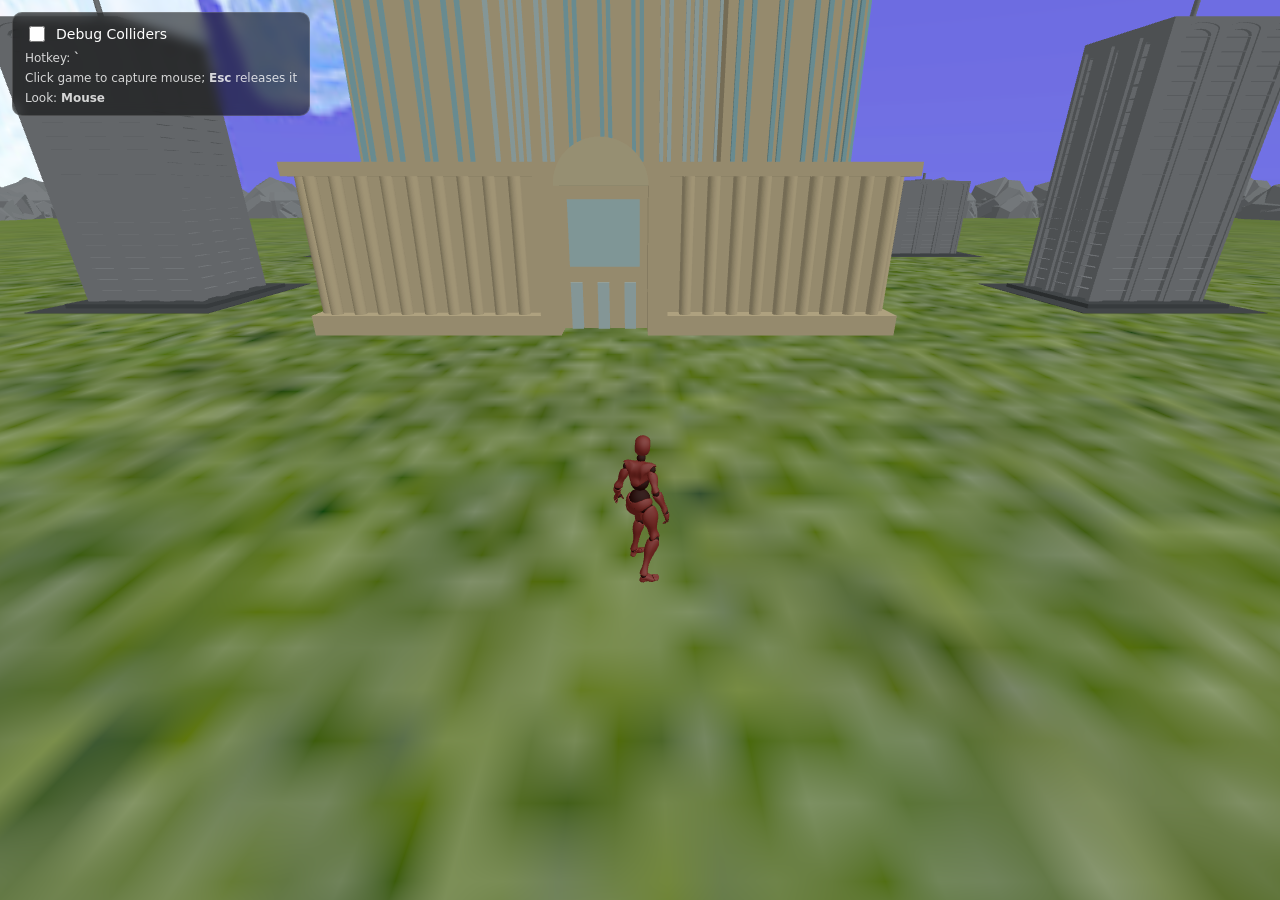
<file: templates/basic_game.html>
<!DOCTYPE html>
<html lang="en">
<head>
  <meta charset="UTF-8" />
  <title>Player (FBX Animated) + Original Map</title>
  <style>
    html, body { margin: 0; height: 100%; overflow: hidden; background: #000; }
    canvas { display: block; }

    /* ---------- Debug UI ---------- */
    #debug-ui {
      position: fixed;
      top: 12px;
      left: 12px;
      z-index: 9999;
      font-family: system-ui, -apple-system, Segoe UI, Roboto, Arial, sans-serif;
      font-size: 14px;
      color: #fff;
      user-select: none;
      background: rgba(0,0,0,0.55);
      border: 1px solid rgba(255,255,255,0.15);
      border-radius: 10px;
      padding: 10px 12px;
      backdrop-filter: blur(6px);
    }
    #debug-ui label {
      display: flex;
      gap: 8px;
      align-items: center;
      cursor: pointer;
    }
    #debug-ui input[type="checkbox"] {
      width: 16px;
      height: 16px;
      accent-color: #8be9fd;
      cursor: pointer;
    }
    #debug-ui .hint {
      margin-top: 6px;
      font-size: 12px;
      opacity: 0.8;
    }
  </style>
</head>
<body>
  <script src="/static/js/ammo/ammo.wasm.js"></script>

  <script type="importmap">
  {
    "imports": {
      "three": "/static/js/three/three.module.js"
    }
  }
  </script>

  <script type="module">
    import * as THREE from '/static/js/three/three.module.js';
    import { FBXLoader } from '/static/js/three/loaders/FBXLoader.js';
    import { MTLLoader } from '/static/js/three/MTLLoader.js';
    import { OBJLoader } from '/static/js/three/OBJLoader.js';

    // -------- Debug --------
    let DEBUG_MODE = false;

    // -------- Config --------
    const GRAVITY = -9.81;
    const PLANE_SIZE = 1000;

    const PLAYER_MOVE_MIDAIR = true;
    const PLAYER_MID_AIR_DAMPEN = 0.5;
    const PLAYER_JUMP_IMPULSE = 35;

    const PLAYER_DEFAULT_FRICTION = 2.5;
    const GROUND_NORMAL_MIN_Y = 0.10;
    const GROUND_BAND_FRACTION = 0.10;

    // Helps the bottom of the capsule move over small inclines and uneven ground.
    const PLAYER_SLOPE_DETECTOR_HEIGHT = 10.0;
    const PLAYER_SLOPE_UP_FORCE = 40.0;

    // Wall collisions push the player away instead of allowing them to cling to the surface.
    const WALL_NORMAL_MAX_Y = 0.30;
    const WALL_PUSH_AWAY_FORCE = 65.0;
    const WALL_PUSH_DOWN_FORCE = 35.0;


    // Camera follow
    const CAMERA_DISTANCE = 35;
    const CAMERA_LOOK_HEIGHT = 4;
    const CAMERA_INITIAL_PITCH_DEG = 30;
    const CAMERA_MIN_PITCH_DEG = -10;
    const CAMERA_MAX_PITCH_DEG = 60;

    // Player capsule physics
    const PLAYER_RADIUS = 2;
    const PLAYER_HEIGHT = 8;
    const PLAYER_MASS = 1;

    const PLAYER_STARTING_POSITION = new THREE.Vector3(0, 0, 0)
    const PLAYER_STARTING_YAW_DEG = 180;

    // Movement tuning
    const PLAYER_MAX_SPEED = 15.0;
    const PLAYER_SPRINT_INCREASE_PERCENT = 50;
    const PLAYER_ACCEL = 55.0;
    const PLAYER_BRAKE = 75.0;
    const PLAYER_AIR_ACCEL = 18.0;
    const PLAYER_AIR_BRAKE = 8.0;
    const PLAYER_SIDE_DAMP_GROUND = 18.0;
    const PLAYER_SIDE_DAMP_AIR = 2.0;
    const PLAYER_USE_STRAFE_DAMP = true;

    // Mouse look (radians per pixel of mouse movement)
    const MOUSE_TURN_SENSITIVITY = -0.0025;
    const MOUSE_PITCH_SENSITIVITY = 0.0025;

    // ---------- Player FBX visual + animations ----------
    const PLAYER_FBX_IDLE   = '/static/player_fbx/idle.fbx';
    const PLAYER_FBX_MOVE   = '/static/player_fbx/move.fbx';
    const PLAYER_FBX_IN_AIR = '/static/player_fbx/in_air.fbx';
    const PLAYER_FBX_JUMP   = '/static/player_fbx/jump.fbx';
    const PLAYER_FBX_LEFT_STRAFE  = '/static/player_fbx/left_strafe.fbx';
    const PLAYER_FBX_RIGHT_STRAFE = '/static/player_fbx/right_strafe.fbx';

    const PLAYER_MODEL_SCALE    = new THREE.Vector3(0.05, 0.05, 0.05);
    const PLAYER_MODEL_OFFSET   = new THREE.Vector3(0, -PLAYER_HEIGHT/2, 0);
    const PLAYER_MODEL_ROTATION = new THREE.Euler(0, 0, 0);

    const FADE_SECONDS = 0.15;

    // -------- Animation ground probe (reduces in_air sensitivity) --------
    // Enter in_air only when *no ground is within* ANIM_FALL_TRIGGER_DISTANCE below the player.
    // Return to grounded anims when ground is within ANIM_GROUND_SNAP_DISTANCE (hysteresis).
    // Also requires ANIM_AIR_MIN_TIME seconds off-ground before switching to in_air to avoid tiny gaps.
    const ANIM_PROBE_LENGTH = 10;                 // how far down we raycast to look for ground
    const ANIM_FALL_TRIGGER_DISTANCE = 4.0;      // must be farther than this to enter in_air
    const ANIM_GROUND_SNAP_DISTANCE  = 3.0;      // must be within this to snap back to grounded anims
    const ANIM_AIR_MIN_TIME          = 0.10;     // seconds before allowing in_air switch

    // Multi-ray offsets (in world units) around the player's base to ignore small ridges/gaps.
    const ANIM_GROUND_PROBE_OFFSETS = [
      new THREE.Vector3(0, 0, 0),
      new THREE.Vector3(0.35, 0, 0.35),
      new THREE.Vector3(-0.35, 0, 0.35),
      new THREE.Vector3(0.35, 0, -0.35),
      new THREE.Vector3(-0.35, 0, -0.35),
    ];

    // -------- State --------
    let scene, camera, renderer;
    let physicsWorld, tmpTransform;
    let dispatcher = null;

    // Contact-derived grounding and wall collision state
    let playerGrounded = false;
    let playerOnWall = false;
    let playerOnSlope = false;
    const playerWallNormal = new THREE.Vector3();
    let playerPtr = 0;
    let Player = null;
    let playerDebugMesh = null;

    // Animation-state air gating (prevents flicker to in_air on tiny gaps)
    let animInAir = false;
    let animAirTimer = 0;

    // FBX Visual / Animation state
    let playerVisual = null;
    let playerMixer = null;
    let cameraPitch = THREE.MathUtils.degToRad(CAMERA_INITIAL_PITCH_DEG);

    const sharedMtlLoader = new MTLLoader();
    const sharedObjLoader = new OBJLoader();

    // gameObjects = things that get synced from physics transforms every frame
    const gameObjects = [];
    const debugAxes = [];
    let debugUiCheckbox = null;

    // NEW: debug-only visuals for "world-space" trimesh colliders (we do NOT sync these)
    const staticTrimeshDebug = []; // { mesh?, axes? }

    // -------- Debug helpers --------
    function createAxes(length = 8) {
      const g = new THREE.Group();
      const x = new THREE.ArrowHelper(new THREE.Vector3(1,0,0), new THREE.Vector3(0,0,0), length, 0xff4444);
      const y = new THREE.ArrowHelper(new THREE.Vector3(0,1,0), new THREE.Vector3(0,0,0), length, 0x44ff44);
      const z = new THREE.ArrowHelper(new THREE.Vector3(0,0,1), new THREE.Vector3(0,0,0), length, 0x4444ff);
      g.add(x, y, z);
      g.visible = DEBUG_MODE;
      scene && scene.add(g);
      return g;
    }

    function setDebugMode(on) {
      DEBUG_MODE = on;
      if (debugUiCheckbox) debugUiCheckbox.checked = on;

      if (playerDebugMesh) playerDebugMesh.visible = on;

      for (const obj of gameObjects) {
        if (obj.mesh) obj.mesh.visible = on;
        if (obj.axes) obj.axes.visible = on;
      }
      for (const entry of debugAxes) entry.group.visible = on;

      // NEW: trimesh debug visuals
      for (const t of staticTrimeshDebug) {
        if (t.mesh) t.mesh.visible = on;
        if (t.axes) t.axes.visible = on;
      }
    }

    function createDebugUI() {
      const ui = document.createElement('div');
      ui.id = 'debug-ui';
      ui.innerHTML = `
        <label>
          <input id="debug-toggle" type="checkbox" />
          <span>Debug Colliders</span>
        </label>
        <div class="hint">Hotkey: <b>\`</b></div>
        <div class="hint">Click game to capture mouse; <b>Esc</b> releases it</div>
        <div class="hint">Look: <b>Mouse</b></div>
      `;
      document.body.appendChild(ui);

      debugUiCheckbox = ui.querySelector('#debug-toggle');
      debugUiCheckbox.checked = DEBUG_MODE;
      debugUiCheckbox.addEventListener('change', () => setDebugMode(debugUiCheckbox.checked));

      debugUiCheckbox.tabIndex = -1;
      debugUiCheckbox.addEventListener('keydown', (e) => {
        if (e.code === 'Space') { e.preventDefault(); e.stopPropagation(); }
      });
      debugUiCheckbox.addEventListener('click', () => debugUiCheckbox.blur());
    }

    window.addEventListener('keydown', (e) => {
      if (e.code === 'Backquote') setDebugMode(!DEBUG_MODE);
    });

    // -------- Init --------
    async function init() {
      await Ammo();
      tmpTransform = new Ammo.btTransform();

      initThree();
      createDebugUI();
      initPhysics();
      createSkySphere();
      createPlane();
      createLighting();
      createStaticGroundCollider();
      spawnEnvironment();
      await createPlayer(PLAYER_STARTING_POSITION);

      bindKeys();

      setDebugMode(DEBUG_MODE);
      update();
    }

    function initThree() {
      scene = new THREE.Scene();

      camera = new THREE.PerspectiveCamera(75, window.innerWidth / window.innerHeight, 0.1, 20000);
      camera.position.set(0, 55, 100);
      camera.lookAt(0, 0, 0);

      renderer = new THREE.WebGLRenderer({ antialias: true });
      renderer.setSize(window.innerWidth, window.innerHeight);
      renderer.outputColorSpace = THREE.SRGBColorSpace;
      document.body.appendChild(renderer.domElement);

      renderer.domElement.addEventListener('click', () => {
        if (document.pointerLockElement !== renderer.domElement) {
          renderer.domElement.requestPointerLock();
        }
      });

      document.addEventListener('mousemove', (e) => {
        if (document.pointerLockElement === renderer.domElement && Player) {
          turn(e.movementX * MOUSE_TURN_SENSITIVITY);
          cameraPitch = THREE.MathUtils.clamp(
            cameraPitch - e.movementY * MOUSE_PITCH_SENSITIVITY,
            THREE.MathUtils.degToRad(CAMERA_MIN_PITCH_DEG),
            THREE.MathUtils.degToRad(CAMERA_MAX_PITCH_DEG)
          );
        }
      });

      window.addEventListener('resize', onResize);
    }

    function initPhysics() {
      const config = new Ammo.btDefaultCollisionConfiguration();
      dispatcher = new Ammo.btCollisionDispatcher(config);
      const broadphase = new Ammo.btDbvtBroadphase();
      const solver = new Ammo.btSequentialImpulseConstraintSolver();
      physicsWorld = new Ammo.btDiscreteDynamicsWorld(dispatcher, broadphase, solver, config);
      physicsWorld.setGravity(new Ammo.btVector3(0, GRAVITY, 0));
    }

    // -------- Environment --------
    const textureLoader = new THREE.TextureLoader();

    function createSkySphere() {
      const geo = new THREE.SphereGeometry(10000, 60, 40);
      textureLoader.load('/static/textures/blue_sky.jpg', (texture) => {
        const mat = new THREE.MeshBasicMaterial({ map: texture, side: THREE.BackSide });
        scene.add(new THREE.Mesh(geo, mat));
      });
    }

    function createPlane() {
      textureLoader.load('/static/textures/grass.jpg', (texture) => {
        const plane = new THREE.Mesh(
          new THREE.PlaneGeometry(PLANE_SIZE, PLANE_SIZE),
          new THREE.MeshStandardMaterial({ map: texture })
        );
        plane.rotation.x = -Math.PI / 2;
        scene.add(plane);
      });
    }

    function createLighting() {
      scene.add(new THREE.AmbientLight(0xffffff, 0.6));
      const light = new THREE.DirectionalLight(0xffffff, 1.0);
      light.position.set(10, 20, 10);
      scene.add(light);
    }

    function createStaticGroundCollider() {
      const shape = new Ammo.btStaticPlaneShape(new Ammo.btVector3(0, 1, 0), 0);
      const transform = new Ammo.btTransform();
      transform.setIdentity();
      transform.setOrigin(new Ammo.btVector3(0, 0, 0));
      const motionState = new Ammo.btDefaultMotionState(transform);
      const rbInfo = new Ammo.btRigidBodyConstructionInfo(0, motionState, shape, new Ammo.btVector3(0, 0, 0));
      const body = new Ammo.btRigidBody(rbInfo);
      physicsWorld.addRigidBody(body);

      const mesh = new THREE.Mesh(
        new THREE.BoxGeometry(PLANE_SIZE, 2, PLANE_SIZE),
        new THREE.MeshBasicMaterial({ wireframe: true })
      );
      mesh.position.set(0, 1, 0);
      mesh.visible = DEBUG_MODE;
      scene.add(mesh);

      const axes = createAxes(20);
      debugAxes.push({ group: axes, ownerName: 'ground' });

      gameObjects.push({ name: 'ground', body, mesh, axes });
    }

    function renderStaticModel(objPath, mtlPath, position, scale, rotation) {
      sharedMtlLoader.load(mtlPath, (materials) => {
        materials.preload();
        const objLoader = new OBJLoader();
        objLoader.setMaterials(materials);
        objLoader.load(objPath, (object) => {
          object.position.copy(position);
          if (scale) object.scale.copy(scale);
          if (rotation) object.rotation.copy(rotation);
          scene.add(object);
        });
      });
    }

    function createCapsuleObstacle(position, radius, height, mass = 0, modelOptions = null, name = 'CapsuleObstacle') {
      const shape = new Ammo.btCapsuleShape(radius, height - 2 * radius);
      const transform = new Ammo.btTransform();
      transform.setIdentity();
      transform.setOrigin(new Ammo.btVector3(position.x, position.y + height / 2, position.z));
      const motionState = new Ammo.btDefaultMotionState(transform);
      const rbInfo = new Ammo.btRigidBodyConstructionInfo(mass, motionState, shape, new Ammo.btVector3(0, 0, 0));
      const body = new Ammo.btRigidBody(rbInfo);
      physicsWorld.addRigidBody(body);

      const mesh = new THREE.Mesh(
        new THREE.CapsuleGeometry(radius, height - 2 * radius, 4, 8),
        new THREE.MeshBasicMaterial({ color: 0xff0000, wireframe: true })
      );
      mesh.position.copy(position);
      mesh.visible = DEBUG_MODE;
      scene.add(mesh);

      const axes = createAxes(10);
      debugAxes.push({ group: axes, ownerName: name });

      gameObjects.push({ name, body, mesh, axes });

      if (modelOptions?.objPath && modelOptions?.mtlPath) {
        const offset = modelOptions.offset || new THREE.Vector3(0, 0, 0);
        const modelPos = position.clone().add(offset);
        renderStaticModel(
          modelOptions.objPath,
          modelOptions.mtlPath,
          modelPos,
          modelOptions.scale,
          modelOptions.rotation
        );
      }
    }

    function createBoxObstacle(position, size, mass = 0, modelOptions = null, name = 'BoxObstacle') {
      const shape = new Ammo.btBoxShape(new Ammo.btVector3(size.x / 2, size.y / 2, size.z / 2));
      const transform = new Ammo.btTransform();
      transform.setIdentity();
      transform.setOrigin(new Ammo.btVector3(position.x, position.y + size.y / 2, position.z));
      const motionState = new Ammo.btDefaultMotionState(transform);
      const rbInfo = new Ammo.btRigidBodyConstructionInfo(mass, motionState, shape, new Ammo.btVector3(0, 0, 0));
      const body = new Ammo.btRigidBody(rbInfo);
      physicsWorld.addRigidBody(body);

      const mesh = new THREE.Mesh(
        new THREE.BoxGeometry(size.x, size.y, size.z),
        new THREE.MeshBasicMaterial({ color: 0x0000ff, wireframe: true })
      );
      mesh.position.copy(position);
      mesh.visible = DEBUG_MODE;
      scene.add(mesh);

      const axes = createAxes(10);
      debugAxes.push({ group: axes, ownerName: name });

      gameObjects.push({ name, body, mesh, axes });

      if (modelOptions?.objPath && modelOptions?.mtlPath) {
        const offset = modelOptions.offset || new THREE.Vector3(0, 0, 0);
        const modelPos = position.clone().add(offset);
        renderStaticModel(
          modelOptions.objPath,
          modelOptions.mtlPath,
          modelPos,
          modelOptions.scale,
          modelOptions.rotation
        );
      }
    }

    function createBoxDynamic(position, size, mass = 0.001, modelOptions = null, name = 'BoxDynamic') {
      const shape = new Ammo.btBoxShape(new Ammo.btVector3(size.x / 2, size.y / 2, size.z / 2));
      const transform = new Ammo.btTransform();
      transform.setIdentity();
      transform.setOrigin(new Ammo.btVector3(position.x, position.y + size.y / 2, position.z));
      const motionState = new Ammo.btDefaultMotionState(transform);
      const localInertia = new Ammo.btVector3(0, 0, 0);
      shape.calculateLocalInertia(mass, localInertia);
      const rbInfo = new Ammo.btRigidBodyConstructionInfo(mass, motionState, shape, localInertia);
      const body = new Ammo.btRigidBody(rbInfo);

      body.setRestitution(0.1);
      body.setFriction(1.0);
      body.setRollingFriction(0.3);
      body.setActivationState(Ammo.DISABLE_DEACTIVATION);

      physicsWorld.addRigidBody(body);
      body.activate();

      const mesh = new THREE.Mesh(
        new THREE.BoxGeometry(size.x, size.y, size.z),
        new THREE.MeshBasicMaterial({ color: 0xffff00, wireframe: true })
      );
      mesh.position.copy(position);
      mesh.visible = DEBUG_MODE;
      scene.add(mesh);

      const axes = createAxes(10);
      debugAxes.push({ group: axes, ownerName: name });

      if (modelOptions?.objPath && modelOptions?.mtlPath) {
        const offset = modelOptions.offset || new THREE.Vector3(0, 0, 0);
        const scale = modelOptions.scale || new THREE.Vector3(1, 1, 1);
        const rotationEuler = modelOptions.rotation || new THREE.Euler(0, 0, 0);
        const rotationOffsetQuat = new THREE.Quaternion().setFromEuler(rotationEuler);

        sharedMtlLoader.load(modelOptions.mtlPath, (materials) => {
          materials.preload();
          const objLoader = new OBJLoader();
          objLoader.setMaterials(materials);
          objLoader.load(modelOptions.objPath, (object) => {
            object.position.copy(position.clone().add(offset));
            object.scale.copy(scale);
            scene.add(object);

            gameObjects.push({
              name, body, mesh,
              visual: object,
              visualOffset: offset,
              visualRotationOffset: rotationOffsetQuat,
              axes
            });
          });
        });
      } else {
        gameObjects.push({ name, body, mesh, axes });
      }
    }

    // ------------------------------------------------------------
    // NEW: Static trimesh collider from OBJ/MTL (concave-safe static)
    // We build the triangle mesh in WORLD SPACE and create a static body at identity.
    // We do NOT sync this object in syncVisualsFromPhysics().
    // ------------------------------------------------------------
    function createStaticTrimeshObstacleFromObjMtl(position, modelOptions, name = 'StaticTrimesh') {
      const objPath = modelOptions?.objPath;
      const mtlPath = modelOptions?.mtlPath;
      if (!objPath || !mtlPath) {
        console.warn(`[${name}] Missing objPath/mtlPath`);
        return;
      }

      const scale = modelOptions.scale || new THREE.Vector3(1,1,1);
      const rotation = modelOptions.rotation || new THREE.Euler(0,0,0);
      const offset = modelOptions.offset || new THREE.Vector3(0,0,0);

      // Visual position matches your existing renderStaticModel behavior: position + offset
      const visualPos = position.clone().add(offset);

      sharedMtlLoader.load(mtlPath, (materials) => {
        materials.preload();
        const objLoader = new OBJLoader();
        objLoader.setMaterials(materials);

        objLoader.load(objPath, (object) => {
          object.name = `${name}_visual`;
          object.position.copy(visualPos);
          object.scale.copy(scale);
          object.rotation.copy(rotation);
          object.updateMatrixWorld(true);
          scene.add(object);

          // Build Ammo triangle mesh from the loaded THREE object (world-space triangles)
          const triMesh = new Ammo.btTriangleMesh(true, true);

          const posAttrToTriangles = (geom) => {
            const pos = geom.attributes.position;
            if (!pos) return;

            const idx = geom.index ? geom.index.array : null;
            const v = new THREE.Vector3();

            const a = new THREE.Vector3();
            const b = new THREE.Vector3();
            const c = new THREE.Vector3();

            const readVertex = (i, out) => {
              out.set(pos.getX(i), pos.getY(i), pos.getZ(i));
            };

            if (idx) {
              for (let i = 0; i < idx.length; i += 3) {
                readVertex(idx[i],   a);
                readVertex(idx[i+1], b);
                readVertex(idx[i+2], c);

                const va = new Ammo.btVector3(a.x, a.y, a.z);
                const vb = new Ammo.btVector3(b.x, b.y, b.z);
                const vc = new Ammo.btVector3(c.x, c.y, c.z);

                triMesh.addTriangle(va, vb, vc, true);

                Ammo.destroy(va); Ammo.destroy(vb); Ammo.destroy(vc);
              }
            } else {
              for (let i = 0; i < pos.count; i += 3) {
                v.set(pos.getX(i), pos.getY(i), pos.getZ(i)); a.copy(v);
                v.set(pos.getX(i+1), pos.getY(i+1), pos.getZ(i+1)); b.copy(v);
                v.set(pos.getX(i+2), pos.getY(i+2), pos.getZ(i+2)); c.copy(v);

                const va = new Ammo.btVector3(a.x, a.y, a.z);
                const vb = new Ammo.btVector3(b.x, b.y, b.z);
                const vc = new Ammo.btVector3(c.x, c.y, c.z);

                triMesh.addTriangle(va, vb, vc, true);

                Ammo.destroy(va); Ammo.destroy(vb); Ammo.destroy(vc);
              }
            }
          };

          object.traverse((child) => {
            if (!child.isMesh || !child.geometry) return;

            // Clone geometry and bake child's WORLD transform into vertices
            const geom = child.geometry.clone();
            geom.applyMatrix4(child.matrixWorld);

            // Ensure we have triangles
            if (!geom.attributes.position) return;
            posAttrToTriangles(geom);
          });

          const useQuantizedAabbCompression = true;
          const buildBvh = true;
          const shape = new Ammo.btBvhTriangleMeshShape(triMesh, useQuantizedAabbCompression, buildBvh);
          shape.setMargin(0.02);

          // Static body at identity (since triangles are already in world space)
          const transform = new Ammo.btTransform();
          transform.setIdentity();
          transform.setOrigin(new Ammo.btVector3(0, 0, 0));
          transform.setRotation(new Ammo.btQuaternion(0, 0, 0, 1));

          const motionState = new Ammo.btDefaultMotionState(transform);
          const rbInfo = new Ammo.btRigidBodyConstructionInfo(0, motionState, shape, new Ammo.btVector3(0, 0, 0));
          const body = new Ammo.btRigidBody(rbInfo);
          physicsWorld.addRigidBody(body);

          // Optional debug wireframe for the collider: reuse the loaded visual geometry
          const dbgGeo = new THREE.BufferGeometry();
          const lines = [];
          object.updateMatrixWorld(true);

          // Build a *rough* wireframe by using Three's built-in WireframeGeometry on the visual
          // (This is debug-only, not physics-relevant)
          const wfGroup = new THREE.Group();
          object.traverse((child) => {
            if (!child.isMesh || !child.geometry) return;
            const wf = new THREE.WireframeGeometry(child.geometry);
            const wfMat = new THREE.LineBasicMaterial({ color: 0xffffff });
            const wfLines = new THREE.LineSegments(wf, wfMat);
            wfLines.applyMatrix4(child.matrixWorld);
            wfGroup.add(wfLines);
          });
          wfGroup.visible = DEBUG_MODE;
          scene.add(wfGroup);

          const axes = createAxes(10);
          axes.position.copy(position);
          axes.visible = DEBUG_MODE;

          staticTrimeshDebug.push({ mesh: wfGroup, axes });

          // Keep reference if you ever want to remove it later
          // (not synced each frame)
          console.log(`[${name}] trimesh collider created`);
        });
      });
    }

    function spawnEnvironment() {
      const crateOpts = {
        objPath: '/static/models/crate/tinker.obj',
        mtlPath: '/static/models/crate/obj.mtl',
        scale: new THREE.Vector3(1, 1, 1),
        rotation: new THREE.Euler(-Math.PI/2, 0, 0),
        offset: new THREE.Vector3(-6, -2.5, -8)
      };
      createBoxDynamic(new THREE.Vector3(-90, 0, 25),  new THREE.Vector3(5,5,5), 1.011, crateOpts, 'crate1');
      createBoxDynamic(new THREE.Vector3( 90, 0, 25),  new THREE.Vector3(5,5,5), 1.011, crateOpts, 'crate2');


      // --- SkyScraper model options ---
      const skyScraperOpts = {
        objPath: '/static/models/skyScraper/tinker.obj',
        mtlPath: '/static/models/skyScraper/obj.mtl',
        scale: new THREE.Vector3(0.3, 0.3, 0.05),
        rotation: new THREE.Euler(Math.PI / 2, Math.PI, Math.PI),
        offset: new THREE.Vector3(-1, 0, 0)
      };

      const skyScraper1Opts = {
        objPath: '/static/models/skyScraper/tinker.obj',
        mtlPath: '/static/models/skyScraper/obj.mtl',
        scale: new THREE.Vector3(0.3, 0.3, 0.1),
        rotation: new THREE.Euler(Math.PI / 2, Math.PI, Math.PI),
        offset: new THREE.Vector3(-1, 0, 0)
      };

      const skyScraper2Opts = {
        objPath: '/static/models/skyScraper2/tinker.obj',
        mtlPath: '/static/models/skyScraper2/obj.mtl',
        scale: new THREE.Vector3(1.5, 1.5, 1.5),
        rotation: new THREE.Euler(Math.PI / 2, Math.PI, Math.PI),
        offset: new THREE.Vector3(-1, 0, 0)
      };


      // spawn a building
      createStaticTrimeshObstacleFromObjMtl(
        new THREE.Vector3(0, 0, -100),
        skyScraper2Opts,
        'skyScraper1'
      );


      // spawn a building
      createStaticTrimeshObstacleFromObjMtl(
        new THREE.Vector3(100, 0, -200),
        skyScraperOpts,
        'skyScraper2'
      );

      // spawn a building
      createStaticTrimeshObstacleFromObjMtl(
        new THREE.Vector3(100, 0, -100),
        skyScraper1Opts,
        'skyScraper6'
      );

      // spawn a building
      createStaticTrimeshObstacleFromObjMtl(
        new THREE.Vector3(-100, 0, -200),
        skyScraperOpts,
        'skyScraper3'
      );

      // spawn a building
      createStaticTrimeshObstacleFromObjMtl(
        new THREE.Vector3(-100, 0, -100),
        skyScraper1Opts,
        'skyScraper7'
      );

      // spawn a building
      createStaticTrimeshObstacleFromObjMtl(
        new THREE.Vector3(100, 0, 0),
        skyScraperOpts,
        'skyScraper4'
      );

      // spawn a building
      createStaticTrimeshObstacleFromObjMtl(
        new THREE.Vector3(-100, 0, 0),
        skyScraperOpts,
        'skyScraper5'
      );




      const rockOpts = {
        objPath: '/static/models/rock/tinker.obj',
        mtlPath: '/static/models/rock/obj.mtl',
        scale: new THREE.Vector3(0.9, 0.9, 0.9),
        rotation: new THREE.Euler(0, Math.PI / 2, Math.PI / 2),
        offset: new THREE.Vector3(-30, 28, -4)
      };
      const addRock = (pos, r=30, h=60, name) => createCapsuleObstacle(pos, r, h, 0, rockOpts, name);

      let rockCounter = 1000;
      const rockSpacing = 50;
      for (let x = -PLANE_SIZE/2; x <= PLANE_SIZE/2; x += rockSpacing) {
        addRock(new THREE.Vector3(x, -30,  PLANE_SIZE/2), 30, 60, `rock${rockCounter++}`);
        addRock(new THREE.Vector3(x, -30, -PLANE_SIZE/2), 30, 60, `rock${rockCounter++}`);
      }
      for (let z = -PLANE_SIZE/2 + rockSpacing; z < PLANE_SIZE/2; z += rockSpacing) {
        addRock(new THREE.Vector3( PLANE_SIZE/2, -30, z), 30, 60, `rock${rockCounter++}`);
        addRock(new THREE.Vector3(-PLANE_SIZE/2, -30, z), 30, 60, `rock${rockCounter++}`);
      }
    }

    // -------- Player --------
    const playerActions = {
      idle: null,
      move: null,
      in_air: null,
      jump: null,
      left_strafe: null,
      right_strafe: null
    };
    let playerCurrentAction = null;
    let playerCurrentState = 'idle';

    let lastMoveAxis = 0;
    let lastSideAxis = 0;
    let playerIsSprinting = false;
    let jumpAnimationPlaying = false;
    let moveAnimDir = 1;

    const clock = new THREE.Clock();
    const keys = {};
    let spaceWasDown = false;

    async function createPlayer(position) {
      const shape = new Ammo.btCapsuleShape(PLAYER_RADIUS, PLAYER_HEIGHT - 2 * PLAYER_RADIUS);
      const transform = new Ammo.btTransform();
      transform.setIdentity();
      transform.setOrigin(new Ammo.btVector3(position.x, position.y + PLAYER_HEIGHT / 2, position.z));
      // NEW: apply starting yaw rotation to the player rigid body
      const yawRad = THREE.MathUtils.degToRad(PLAYER_STARTING_YAW_DEG);
      const startRot = new Ammo.btQuaternion(0, Math.sin(yawRad / 2), 0, Math.cos(yawRad / 2));
      transform.setRotation(startRot);
      const motionState = new Ammo.btDefaultMotionState(transform);
      const localInertia = new Ammo.btVector3(0, 0, 0);
      shape.calculateLocalInertia(PLAYER_MASS, localInertia);
      const rbInfo = new Ammo.btRigidBodyConstructionInfo(PLAYER_MASS, motionState, shape, localInertia);
      const body = new Ammo.btRigidBody(rbInfo);

      body.setRestitution(0);
      body.setFriction(PLAYER_DEFAULT_FRICTION);
      body.setDamping(0.2, 0.98);
      body.setAngularFactor(new Ammo.btVector3(0, 0, 0));
      body.setActivationState(Ammo.DISABLE_DEACTIVATION);

      physicsWorld.addRigidBody(body);
      Player = body;

      playerPtr = Ammo.getPointer(Player);

      playerDebugMesh = new THREE.Mesh(
        new THREE.CapsuleGeometry(PLAYER_RADIUS, PLAYER_HEIGHT - 2 * PLAYER_RADIUS, 8, 16),
        new THREE.MeshBasicMaterial({ color: 0x00ff00, wireframe: true })
      );
      playerDebugMesh.visible = DEBUG_MODE;
      scene.add(playerDebugMesh);

      const playerAxes = createAxes(12);
      debugAxes.push({ group: playerAxes, ownerName: 'player' });
      Player.__axes = playerAxes;

      const fbxLoader = new FBXLoader();

      const idleObj = await new Promise((resolve, reject) => {
        fbxLoader.load(PLAYER_FBX_IDLE, resolve, undefined, reject);
      });

      idleObj.scale.copy(PLAYER_MODEL_SCALE);
      idleObj.rotation.copy(PLAYER_MODEL_ROTATION);

      idleObj.traverse((c) => {
        if (c.isMesh) {
          c.castShadow = false;
          c.receiveShadow = false;
          if (c.material) c.material.transparent = false;
        }
      });

      scene.add(idleObj);
      playerVisual = idleObj;

      playerMixer = new THREE.AnimationMixer(playerVisual);

      const idleClip = (idleObj.animations && idleObj.animations.length > 0) ? idleObj.animations[0] : null;

      const [moveClip, inAirClip, jumpClip, leftStrafeClip, rightStrafeClip] = await Promise.all([
        loadFirstClipFromFBX(fbxLoader, PLAYER_FBX_MOVE),
        loadFirstClipFromFBX(fbxLoader, PLAYER_FBX_IN_AIR),
        loadFirstClipFromFBX(fbxLoader, PLAYER_FBX_JUMP),
        loadFirstClipFromFBX(fbxLoader, PLAYER_FBX_LEFT_STRAFE),
        loadFirstClipFromFBX(fbxLoader, PLAYER_FBX_RIGHT_STRAFE)
      ]);

      if (idleClip)        playerActions.idle         = playerMixer.clipAction(idleClip);
      if (moveClip)        playerActions.move         = playerMixer.clipAction(moveClip);
      if (inAirClip)       playerActions.in_air       = playerMixer.clipAction(inAirClip);
      if (jumpClip)        playerActions.jump         = playerMixer.clipAction(jumpClip);
      if (leftStrafeClip)  playerActions.left_strafe  = playerMixer.clipAction(leftStrafeClip);
      if (rightStrafeClip) playerActions.right_strafe = playerMixer.clipAction(rightStrafeClip);

      for (const k of ['idle','move','in_air','left_strafe','right_strafe']) {
        const a = playerActions[k];
        if (!a) continue;
        a.setLoop(THREE.LoopRepeat, Infinity);
        a.clampWhenFinished = false;
        a.enabled = true;
        a.timeScale = 1;
      }

      if (playerActions.jump) {
        playerActions.jump.setLoop(THREE.LoopOnce, 1);
        playerActions.jump.clampWhenFinished = true;
        playerActions.jump.enabled = true;
        playerActions.jump.timeScale = 1;

        playerMixer.addEventListener('finished', (event) => {
          if (event.action === playerActions.jump) {
            jumpAnimationPlaying = false;
            playerCurrentState = 'jump_complete';
          }
        });
      }

      moveAnimDir = 1;
      applyMoveAnimDirection(moveAnimDir, true);

      if (playerActions.idle) playPlayerAction('idle', true);
      else if (playerActions.move) playPlayerAction('move', true);
      else if (playerActions.left_strafe) playPlayerAction('left_strafe', true);
      else if (playerActions.right_strafe) playPlayerAction('right_strafe', true);
      else if (playerActions.in_air) playPlayerAction('in_air', true);
    }

    async function loadFirstClipFromFBX(loader, path) {
      const obj = await new Promise((resolve, reject) => {
        loader.load(path, resolve, undefined, reject);
      });
      if (obj.animations && obj.animations.length > 0) return obj.animations[0];
      console.warn(`No animations found in: ${path}`);
      return null;
    }

    function playPlayerAction(state, immediate = false) {
      const next = playerActions[state];
      if (!next) return;
      if (playerCurrentAction === next) {
        if (state === 'jump') {
          next.reset();
          next.play();
          playerCurrentState = state;
        }
        return;
      }

      next.reset();
      next.play();

      if (playerCurrentAction && !immediate) {
        playerCurrentAction.crossFadeTo(next, FADE_SECONDS, false);
      } else if (playerCurrentAction && immediate) {
        playerCurrentAction.stop();
      }

      playerCurrentAction = next;
      playerCurrentState = state;
    }

    function applyMoveAnimDirection(dir, force = false, speedScale = 1) {
      const action = playerActions.move;
      if (!action) return;

      const clampedDir = (dir < 0) ? -1 : 1;
      const desiredTimeScale = clampedDir * speedScale;
      if (!force && clampedDir === moveAnimDir) {
        action.timeScale = desiredTimeScale;
        return;
      }

      const clip = action.getClip ? action.getClip() : null;
      const dur = clip ? clip.duration : 0;

      action.timeScale = desiredTimeScale;

      if (dur > 0) {
        const eps = 1e-4;
        action.time = (clampedDir < 0) ? Math.max(dur - eps, 0) : eps;
      }

      moveAnimDir = clampedDir;
    }

    function updatePlayerAnimationState(dt) {
      if (!Player || !playerMixer) return;

      // Animation grounding is less sensitive than physics grounding:
      // We only switch to in_air when there's *no ground within* ANIM_FALL_TRIGGER_DISTANCE below (multi-ray),
      // and we require a short minimum air time to avoid flicker on tiny ridges/gaps.
      const groundDist = groundDistanceMultiRay(ANIM_PROBE_LENGTH);

      // Hysteresis + min air-time gate
      if (groundDist <= ANIM_GROUND_SNAP_DISTANCE) {
        animInAir = false;
        animAirTimer = 0;
      } else {
        animAirTimer += dt;
        if (!animInAir && animAirTimer >= ANIM_AIR_MIN_TIME && groundDist > ANIM_FALL_TRIGGER_DISTANCE) {
          animInAir = true;
        }
      }

      if (jumpAnimationPlaying) return;

      let desired = 'idle';
      if (animInAir) desired = 'in_air';
      // Use movement intent instead of collision-disturbed velocity. This prevents
      // rapid idle/move transitions while the player is pressing into a wall.
      else if (lastSideAxis < 0) desired = 'left_strafe';
      else if (lastSideAxis > 0) desired = 'right_strafe';
      else if (lastMoveAxis !== 0) desired = 'move';
      else desired = 'idle';

      if (desired !== playerCurrentState) playPlayerAction(desired, false);

      if (desired === 'move') {
        const dir = (lastMoveAxis < 0) ? -1 : 1;
        const animSpeedScale = playerIsSprinting
          ? 1 + PLAYER_SPRINT_INCREASE_PERCENT / 100
          : 1;
        applyMoveAnimDirection(dir, false, animSpeedScale);
      } else if (desired === 'left_strafe' || desired === 'right_strafe') {
        const strafeAction = playerActions[desired];
        if (strafeAction) {
          strafeAction.timeScale = playerIsSprinting
            ? 1 + PLAYER_SPRINT_INCREASE_PERCENT / 100
            : 1;
        }
      } else {
        if (moveAnimDir !== 1) applyMoveAnimDirection(1, false);
      }
    }

    // -------- Input --------
    function bindKeys() {
      window.addEventListener('keydown', (e) => {
        if (['Space', 'ArrowUp', 'ArrowDown', 'ArrowLeft', 'ArrowRight'].includes(e.code)) e.preventDefault();
        if (['KeyW', 'KeyA', 'KeyS', 'KeyD', 'ArrowUp', 'ArrowLeft', 'ArrowDown', 'ArrowRight', 'Space', 'ShiftLeft', 'ShiftRight'].includes(e.code)) {
          keys[e.code] = true;
        }
      });
      window.addEventListener('keyup', (e) => {
        if (['KeyW', 'KeyA', 'KeyS', 'KeyD', 'ArrowUp', 'ArrowLeft', 'ArrowDown', 'ArrowRight', 'Space', 'ShiftLeft', 'ShiftRight'].includes(e.code)) {
          keys[e.code] = false;
        }
      });
    }

    function getPlayerBasis() {
      const t = Player.getWorldTransform();
      const q = t.getRotation();
      const quat = new THREE.Quaternion(q.x(), q.y(), q.z(), q.w());

      const forward = new THREE.Vector3(0, 0, 1).applyQuaternion(quat).normalize();
      const right   = new THREE.Vector3(1, 0, 0).applyQuaternion(quat).normalize();
      return { forward, right };
    }


    function handleInput(dt) {
      if (!Player) return;

      const forwardKey = keys['ArrowUp']   || keys['KeyW'];
      const backKey    = keys['ArrowDown'] || keys['KeyS'];
      const leftKey    = keys['ArrowLeft'] || keys['KeyA'];
      const rightKey   = keys['ArrowRight'] || keys['KeyD'];

      let moveAxis = 0;
      if (forwardKey) moveAxis += 1;
      if (backKey) moveAxis -= 1;

      let sideAxis = 0;
      if (rightKey) sideAxis -= 1;
      if (leftKey) sideAxis += 1;

      lastMoveAxis = moveAxis;
      lastSideAxis = -sideAxis;
      playerIsSprinting = moveAxis > 0 && !!(keys['ShiftLeft'] || keys['ShiftRight']);

      const grounded = isGrounded();

      applyCharacterMovement(moveAxis, sideAxis, dt, playerIsSprinting);

      const spaceDown = !!keys['Space'];
      if (spaceDown && !spaceWasDown) {
        if (grounded) {
          if (playerActions.jump) {
            jumpAnimationPlaying = true;
            playPlayerAction('jump', false);
          }
          jump();
        }
      }
      spaceWasDown = spaceDown;
    }

    function isGrounded() {
      return playerGrounded || isGroundedRay(2);
    }

    function isGroundedRay(threshold = 2) {
      if (!Player) return false;
      const transform = new Ammo.btTransform();
      Player.getMotionState().getWorldTransform(transform);
      const origin = transform.getOrigin();

      const rayStart = new THREE.Vector3(origin.x(), origin.y() - PLAYER_HEIGHT / 2 + PLAYER_RADIUS - 0.1, origin.z());
      const rayEnd = rayStart.clone().add(new THREE.Vector3(0, -threshold, 0));

      const btStart = new Ammo.btVector3(rayStart.x, rayStart.y, rayStart.z);
      const btEnd   = new Ammo.btVector3(rayEnd.x,   rayEnd.y,   rayEnd.z);
      const cb = new Ammo.ClosestRayResultCallback(btStart, btEnd);
      physicsWorld.rayTest(btStart, btEnd, cb);
      return cb.hasHit();
    }


    // Returns distance (in world units) to the closest hit below the player using an Ammo ray.
    // If nothing is hit within probeLen, returns Infinity.
    function groundDistanceRay(probeLen, offset) {
      if (!Player) return Infinity;
      const transform = new Ammo.btTransform();
      Player.getMotionState().getWorldTransform(transform);
      const origin = transform.getOrigin();

      const base = new THREE.Vector3(
        origin.x(),
        origin.y() - PLAYER_HEIGHT / 2 + PLAYER_RADIUS - 0.1,
        origin.z()
      );

      const rayStart = base.clone().add(offset);
      const rayEnd = rayStart.clone().add(new THREE.Vector3(0, -probeLen, 0));

      const btStart = new Ammo.btVector3(rayStart.x, rayStart.y, rayStart.z);
      const btEnd   = new Ammo.btVector3(rayEnd.x,   rayEnd.y,   rayEnd.z);
      const cb = new Ammo.ClosestRayResultCallback(btStart, btEnd);
      physicsWorld.rayTest(btStart, btEnd, cb);

      if (!cb.hasHit()) return Infinity;

      // m_closestHitFraction is [0,1] along the ray segment
      const frac = cb.get_m_closestHitFraction();
      return probeLen * frac;
    }

    function groundDistanceMultiRay(probeLen) {
      let minDist = Infinity;
      for (const off of ANIM_GROUND_PROBE_OFFSETS) {
        const d = groundDistanceRay(probeLen, off);
        if (d < minDist) minDist = d;
      }
      return minDist;
    }

    function updatePlayerContacts() {
      playerGrounded = false;
      playerOnWall = false;
      playerOnSlope = false;
      playerWallNormal.set(0, 0, 0);

      if (!Player || !dispatcher || !playerPtr) return;

      const t = Player.getWorldTransform();
      const o = t.getOrigin();
      const centerY = o.y();
      const bottomY = centerY - (PLAYER_HEIGHT / 2);
      const groundBandTopY = bottomY + (PLAYER_HEIGHT * GROUND_BAND_FRACTION);
      const slopeDetectorTopY = bottomY + PLAYER_SLOPE_DETECTOR_HEIGHT;

      const numManifolds = dispatcher.getNumManifolds();

      for (let i = 0; i < numManifolds; i++) {
        const manifold = dispatcher.getManifoldByIndexInternal(i);
        const body0 = manifold.getBody0();
        const body1 = manifold.getBody1();

        const ptr0 = Ammo.getPointer(body0);
        const ptr1 = Ammo.getPointer(body1);

        const isPlayer0 = (ptr0 === playerPtr);
        const isPlayer1 = (ptr1 === playerPtr);
        if (!isPlayer0 && !isPlayer1) continue;

        const numContacts = manifold.getNumContacts();
        for (let j = 0; j < numContacts; j++) {
          const pt = manifold.getContactPoint(j);
          if (pt.getDistance() >= 0) continue;

          const nB = pt.get_m_normalWorldOnB();
          let nx = nB.x(), ny = nB.y(), nz = nB.z();

          // Orient the contact normal so it always points away from the surface
          // and toward the player.
          if (isPlayer1) { nx = -nx; ny = -ny; nz = -nz; }

          const pA = pt.get_m_positionWorldOnA();
          const pB = pt.get_m_positionWorldOnB();
          const pPlayer = isPlayer0 ? pA : pB;
          const py = pPlayer.y();

          if (py <= (groundBandTopY + 0.05) && ny > GROUND_NORMAL_MIN_Y) {
            playerGrounded = true;
          }

          const horizontalLengthSq = nx * nx + nz * nz;
          // A non-flat, upward-facing contact inside the small band at the
          // capsule's base is treated as a slope that may need climbing help.
          if (
            py <= (slopeDetectorTopY + 0.05) &&
            ny > WALL_NORMAL_MAX_Y &&
            horizontalLengthSq > 1e-4
          ) {
            playerOnSlope = true;
          }

          if (horizontalLengthSq > 1e-5 && Math.abs(ny) <= WALL_NORMAL_MAX_Y) {
            const inverseLength = 1 / Math.sqrt(horizontalLengthSq);
            playerOnWall = true;
            playerWallNormal.x += nx * inverseLength;
            playerWallNormal.z += nz * inverseLength;
          }
        }
      }

      if (playerOnWall) {
        playerWallNormal.y = 0;
        if (playerWallNormal.lengthSq() > 1e-6) {
          playerWallNormal.normalize();
        } else {
          playerOnWall = false;
        }
      }
    }

    function applyWallCollisionForce() {
      if (!Player || !playerOnWall) return;

      const force = new Ammo.btVector3(
        playerWallNormal.x * WALL_PUSH_AWAY_FORCE,
        -WALL_PUSH_DOWN_FORCE,
        playerWallNormal.z * WALL_PUSH_AWAY_FORCE
      );
      Player.applyCentralForce(force);
      Player.activate();
      Ammo.destroy(force);
    }

    function applySlopeAssistForce() {
      const hasMovementInput = lastMoveAxis !== 0 || lastSideAxis !== 0;
      if (!Player || !playerGrounded || !playerOnSlope || !hasMovementInput) return;

      const force = new Ammo.btVector3(0, PLAYER_SLOPE_UP_FORCE, 0);
      Player.applyCentralForce(force);
      Player.activate();
      Ammo.destroy(force);
    }

    function jump() {
      const lv = Player.getLinearVelocity();
      Player.setLinearVelocity(new Ammo.btVector3(lv.x(), PLAYER_JUMP_IMPULSE, lv.z()));
      Player.activate();
    }

    function applyCharacterMovement(moveAxis, sideAxis, dt, isSprinting) {
      if (!Player) return;

      const grounded = isGrounded();
      if (!PLAYER_MOVE_MIDAIR && !grounded) {
        moveAxis = 0;
        sideAxis = 0;
      }

      const lv = Player.getLinearVelocity();
      const current = new THREE.Vector3(lv.x(), 0, lv.z());

      const { forward, right } = getPlayerBasis();

      const input = forward.clone().multiplyScalar(moveAxis)
        .add(right.clone().multiplyScalar(sideAxis));
      if (input.lengthSq() > 1) input.normalize();
      const sprintScale = isSprinting ? 1 + PLAYER_SPRINT_INCREASE_PERCENT / 100 : 1;
      const maxSpeed = PLAYER_MAX_SPEED * sprintScale;
      const desired = input.multiplyScalar(maxSpeed);

      const accel = grounded ? PLAYER_ACCEL : PLAYER_AIR_ACCEL * PLAYER_MID_AIR_DAMPEN;
      const brake = grounded ? PLAYER_BRAKE : PLAYER_AIR_BRAKE;

      const isMoving = moveAxis !== 0 || sideAxis !== 0;
      const target = isMoving ? desired : new THREE.Vector3(0, 0, 0);
      const rate = isMoving ? accel : brake;

      const maxDelta = rate * dt;
      const delta = target.clone().sub(current);
      const deltaLen = delta.length();
      if (deltaLen > maxDelta && deltaLen > 1e-6) delta.multiplyScalar(maxDelta / deltaLen);
      const newVel = current.clone().add(delta);

      if (PLAYER_USE_STRAFE_DAMP && sideAxis === 0) {
        const sideDamp = grounded ? PLAYER_SIDE_DAMP_GROUND : PLAYER_SIDE_DAMP_AIR;
        const f = forward.clone(); f.y = 0; f.normalize();
        const r = right.clone();   r.y = 0; r.normalize();

        const fSpd = newVel.dot(f);
        const rSpd = newVel.dot(r);

        const rKeep = Math.exp(-sideDamp * dt);
        const rSpdDamped = rSpd * rKeep;

        newVel.copy(f.multiplyScalar(fSpd).add(r.multiplyScalar(rSpdDamped)));
      }

      const spd = newVel.length();
      if (spd > maxSpeed) newVel.multiplyScalar(maxSpeed / spd);

      const vy = lv.y();

      Player.setFriction(PLAYER_DEFAULT_FRICTION);

      Player.setLinearVelocity(new Ammo.btVector3(newVel.x, vy, newVel.z));
      Player.activate();
    }

    function turn(delta) {
      const t = Player.getWorldTransform();
      const rot = t.getRotation();
      const dq = new THREE.Quaternion().setFromAxisAngle(new THREE.Vector3(0, 1, 0), delta);
      const q = new THREE.Quaternion(rot.x(), rot.y(), rot.z(), rot.w()).multiply(dq);
      t.setRotation(new Ammo.btQuaternion(q.x, q.y, q.z, q.w));
      Player.setWorldTransform(t);
      Player.activate();
    }

    // -------- Loop --------
    function update() {
      const dt = clock.getDelta();
      requestAnimationFrame(update);

      physicsWorld.stepSimulation(dt, 1);
      updatePlayerContacts();
      handleInput(dt);
      applySlopeAssistForce();
      applyWallCollisionForce();

      syncVisualsFromPhysics();

      updatePlayerAnimationState(dt);
      if (playerMixer) playerMixer.update(dt);

      updateCamera();
      renderer.render(scene, camera);
    }

    function syncVisualsFromPhysics() {
      for (const obj of gameObjects) {
        const { body, mesh, visual, visualOffset, visualRotationOffset } = obj;
        const ms = body.getMotionState();
        if (!ms) continue;

        ms.getWorldTransform(tmpTransform);
        const origin = tmpTransform.getOrigin();
        const rot = tmpTransform.getRotation();

        if (mesh) {
          mesh.position.set(origin.x(), origin.y(), origin.z());
          mesh.quaternion.set(rot.x(), rot.y(), rot.z(), rot.w());
        }

        if (obj.axes) {
          obj.axes.position.set(origin.x(), origin.y(), origin.z());
          obj.axes.quaternion.set(rot.x(), rot.y(), rot.z(), rot.w());
        }

        if (visual) {
          const meshQuat = new THREE.Quaternion(rot.x(), rot.y(), rot.z(), rot.w());
          const offsetRotated = visualOffset ? visualOffset.clone().applyQuaternion(meshQuat) : new THREE.Vector3(0, 0, 0);
          visual.position.set(origin.x(), origin.y(), origin.z());
          visual.position.add(offsetRotated);
          if (visualRotationOffset) {
            const finalQuat = meshQuat.clone().multiply(visualRotationOffset);
            visual.quaternion.copy(finalQuat);
          } else {
            visual.quaternion.copy(meshQuat);
          }
        }
      }

      if (Player) {
        Player.getMotionState().getWorldTransform(tmpTransform);
        const o = tmpTransform.getOrigin();
        const r = tmpTransform.getRotation();

        const bodyPos = new THREE.Vector3(o.x(), o.y(), o.z());
        const bodyQuat = new THREE.Quaternion(r.x(), r.y(), r.z(), r.w());

        if (playerDebugMesh) {
          playerDebugMesh.position.copy(bodyPos);
          playerDebugMesh.quaternion.copy(bodyQuat);
        }
        if (Player.__axes) {
          Player.__axes.position.copy(bodyPos);
          Player.__axes.quaternion.copy(bodyQuat);
        }

        if (playerVisual) {
          playerVisual.position.copy(bodyPos).add(PLAYER_MODEL_OFFSET.clone().applyQuaternion(bodyQuat));
          playerVisual.quaternion.copy(bodyQuat).multiply(new THREE.Quaternion().setFromEuler(PLAYER_MODEL_ROTATION));
        }
      }
    }

    function updateCamera() {
      if (!Player) return;
      const ms = Player.getMotionState();
      if (!ms) return;

      ms.getWorldTransform(tmpTransform);
      const o = tmpTransform.getOrigin();
      const r = tmpTransform.getRotation();
      const playerPosition = new THREE.Vector3(o.x(), o.y(), o.z());
      const playerRotation = new THREE.Quaternion(r.x(), r.y(), r.z(), r.w());

      // Orbit behind the player. Pitch is applied in player-local space before yaw.
      const cameraOffset = new THREE.Vector3(0, 0, -CAMERA_DISTANCE)
        .applyAxisAngle(new THREE.Vector3(1, 0, 0), cameraPitch)
        .applyQuaternion(playerRotation);
      const lookTarget = playerPosition.clone().add(new THREE.Vector3(0, CAMERA_LOOK_HEIGHT, 0));

      camera.position.copy(playerPosition).add(cameraOffset);
      camera.lookAt(lookTarget);
    }

    function onResize() {
      camera.aspect = window.innerWidth / window.innerHeight;
      camera.updateProjectionMatrix();
      renderer.setSize(window.innerWidth, window.innerHeight);
    }

    // Start!
    init();
  </script>
</body>
</html>
</file>
